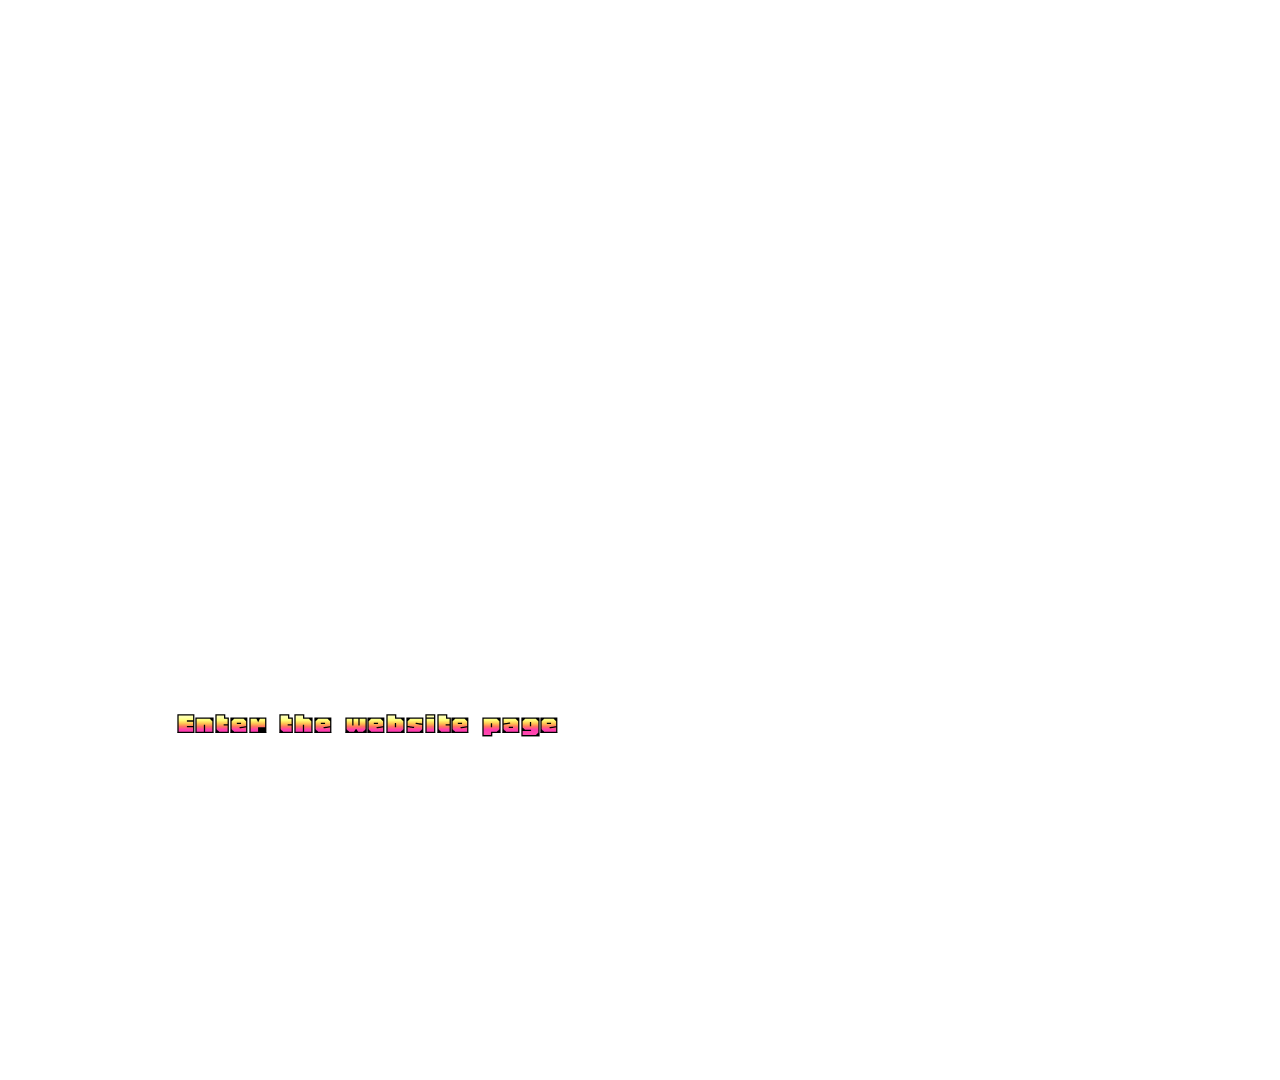
<file: ส่งงานห่อย/loginweb/login2.html>
<!DOCTYPE html>
<html lang="en">
<head>
    <meta charset="UTF-8">
    <meta name="viewport" content="width=device-width, initial-scale=1.0">
    <title>Document</title>
  <link rel="stylesheet" href="style.css">
  <link rel="stylesheet" href="login2.css">
  <link rel="preconnect" href="https://fonts.googleapis.com">
  <link rel="preconnect" href="https://fonts.gstatic.com" crossorigin>
  <link href="https://fonts.googleapis.com/css2?family=Honk&display=swap" rel="stylesheet">
  

</head>
<body>
    <div class="xx cc">
        <div class="navBar">
          <div class="logo">
            <a href="#">
              <i class="fas fa-suitcase-rolling"></i>
            </a>
          </div>

        </div>

  <div class="content">
    <div class="phuket" style="width:50%;">
      <div class="tnx">
    <center><div class="card" style="width:300%;">
      <a href="index.html" target="_blank">
        <div class="box10">
          <h2>Enter the website page</h2>
        </div>
      </a>
     
    </center>
      <!--       <div class="box2">
        <h2>Island</h2>
      </div>
      <div class="box3">
        <h2>Mountain</h2>
      </div>
      <div class="box4">
        <h2>Scenery</h2>
      </div> -->
    </div>
  </div>

</div>
</body>
</html>
</file>
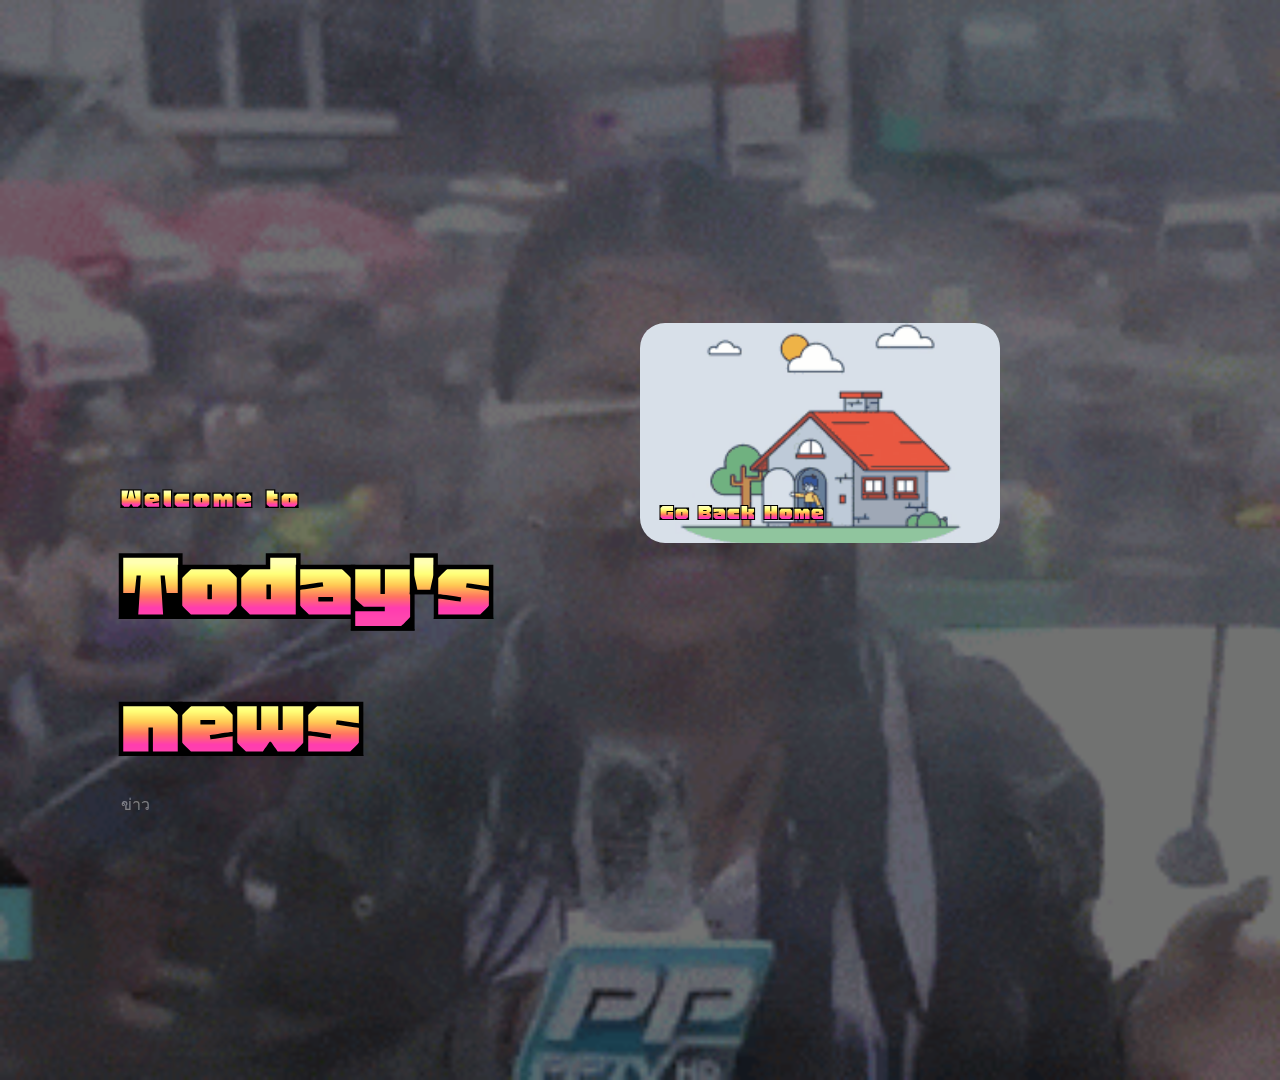
<file: ส่งงานห่อย/loginweb/New.html>
<!DOCTYPE html>
<html lang="en">
<head>
    <meta charset="UTF-8">
    <meta name="viewport" content="width=device-width, initial-scale=1.0">
    <title>Document</title>
  <link rel="stylesheet" href="style.css">
  <link rel="stylesheet" href="newbackgord.css">
  <link rel="preconnect" href="https://fonts.googleapis.com">
  <link rel="preconnect" href="https://fonts.gstatic.com" crossorigin>
  <link href="https://fonts.googleapis.com/css2?family=Honk&display=swap" rel="stylesheet">
  

</head>
<body>
    <div class="bb bf">
        <div class="navBar">
          <div class="logo">
            <a href="#">
              <i class="fas fa-suitcase-rolling"></i>
            </a>
          </div>

        </div>

  <div class="content">
    <div class="phuket" style="width:50%;">
      <div class="tnx">
        <h2><i class="fas fa-map-marker-alt"></i>Welcome to</h2>
      </div>
      <div class="txt">
        <h1>Today's news</h1>
      </div>
      <p>ข่าว</p>
    </div>
    <div class="card" style="width:50%;">
      <a href="index.html" target="_blank">
        <div class="box6">
          <h2>Go Back Home</h2>
        </div>
      </a>

      <iframe width="400" height="315" src="https://www.youtube.com/embed/1LgEDcJho3A?si=D0tfoNUGgUzjQb4D" title="YouTube video player" frameborder="0" allow="accelerometer; autoplay; clipboard-write; encrypted-media; gyroscope; picture-in-picture; web-share" allowfullscreen></iframe>
      
      <iframe width="400" height="315" src="https://www.youtube.com/embed/16G938iPMIk?si=RClatUfN0uVhQ4bJ" title="YouTube video player" frameborder="0" allow="accelerometer; autoplay; clipboard-write; encrypted-media; gyroscope; picture-in-picture; web-share" allowfullscreen></iframe>
      
      <iframe width="400" height="315" src="https://www.youtube.com/embed/I_XRhwQx-vY?si=sNVw0nG8P4xDf8qK" title="YouTube video player" frameborder="0" allow="accelerometer; autoplay; clipboard-write; encrypted-media; gyroscope; picture-in-picture; web-share" allowfullscreen></iframe>
      
      
      <!--       <div class="box2">
        <h2>Island</h2>
      </div>
      <div class="box3">
        <h2>Mountain</h2>
      </div>
      <div class="box4">
        <h2>Scenery</h2>
      </div> -->
    </div>
  </div>

</div>
</body>
</html>
</file>
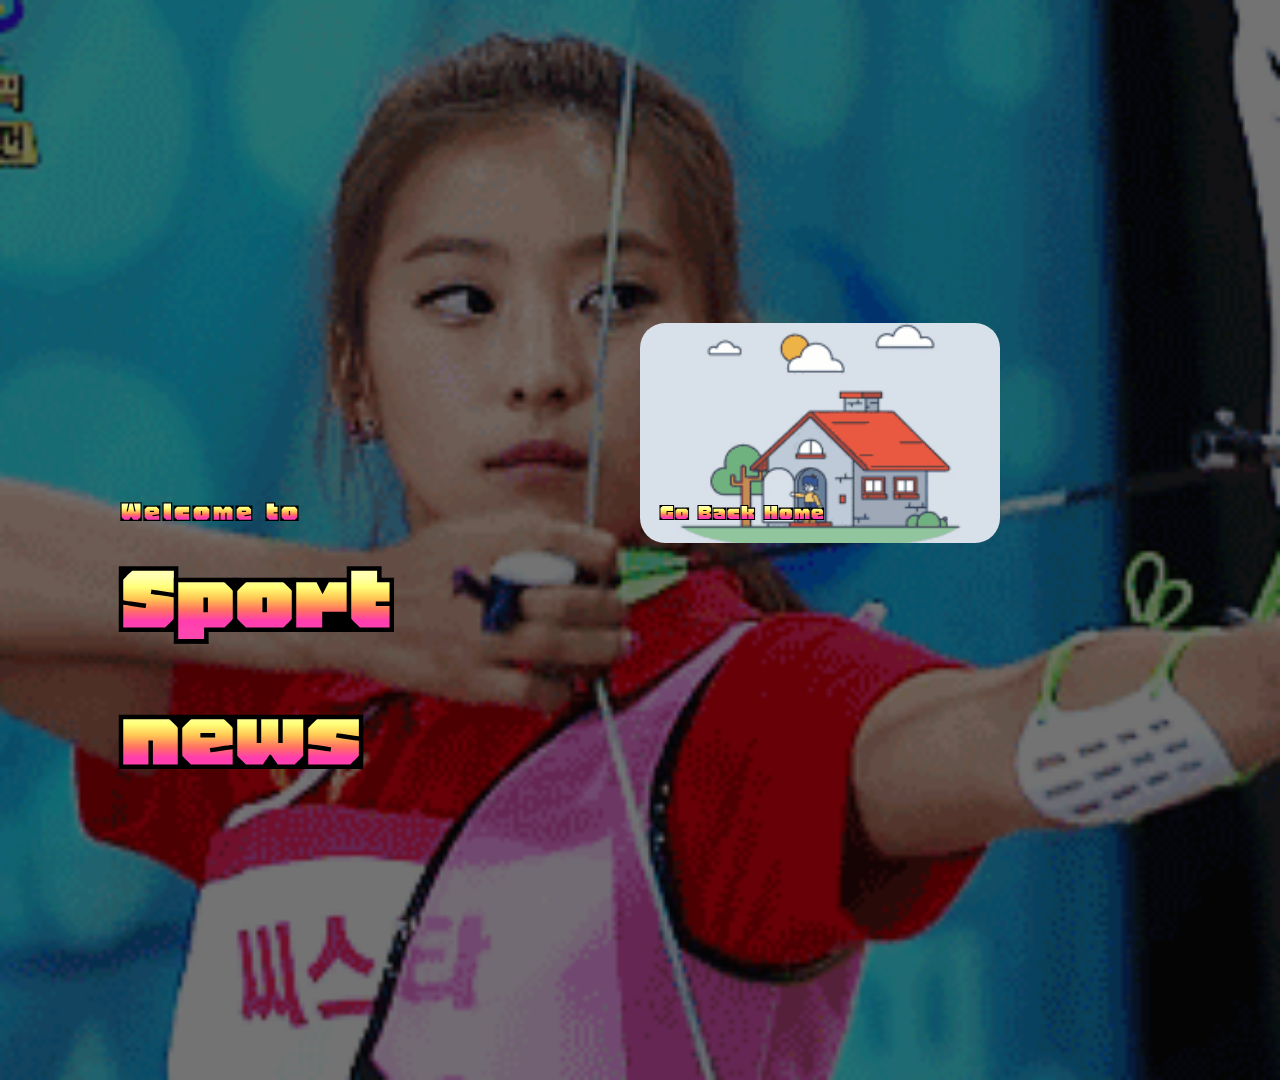
<file: ส่งงานห่อย/loginweb/Sport.html>
<!DOCTYPE html>
<html lang="en">
<head>
    <meta charset="UTF-8">
    <meta name="viewport" content="width=device-width, initial-scale=1.0">
    <title>Document</title>
  <link rel="stylesheet" href="style.css">
  <link rel="stylesheet" href="Sportbackgourd.css">
  <link rel="preconnect" href="https://fonts.googleapis.com">
  <link rel="preconnect" href="https://fonts.gstatic.com" crossorigin>
  <link href="https://fonts.googleapis.com/css2?family=Honk&display=swap" rel="stylesheet">
  

</head>
<body>
    <div class="AA yg">
        <div class="navBar">
          <div class="logo">
            <a href="#">
              <i class="fas fa-suitcase-rolling"></i>
            </a>
          </div>

        </div>

  <div class="content">
    <div class="phuket" style="width:50%;">
      <div class="tnx">
        <h2><i class="fas fa-map-marker-alt"></i>Welcome to</h2>
      </div>
      <div class="txt">
        <h1>Sport news</h1>
      </div>
      <p></p>
    </div>
    <div class="card" style="width:50%;">
      <a href="index.html" target="_blank">
        <div class="box6">
          <h2>Go Back Home</h2>
        </div>
      </a>
 
      <iframe width="400" height="315" src="https://www.youtube.com/embed/8S4FLINe8W0?si=TNU7eLktybWKIMJc" title="YouTube video player" frameborder="0" allow="accelerometer; autoplay; clipboard-write; encrypted-media; gyroscope; picture-in-picture; web-share" allowfullscreen></iframe>
      <iframe width="400" height="315" src="https://www.youtube.com/embed/jggS9wRrUZw?si=NTddUPkoT4Trma16" title="YouTube video player" frameborder="0" allow="accelerometer; autoplay; clipboard-write; encrypted-media; gyroscope; picture-in-picture; web-share" allowfullscreen></iframe>
      <iframe width="400" height="315" src="https://www.youtube.com/embed/YEft2KLSD6s?si=bMiLi-2cB4UH6d3u" title="YouTube video player" frameborder="0" allow="accelerometer; autoplay; clipboard-write; encrypted-media; gyroscope; picture-in-picture; web-share" allowfullscreen></iframe>
    </div>
  </div>

</div>
</body>
</html>
</file>
<file: ส่งงานห่อย/loginweb/style.css>
* {
    margin: 0;
    padding: 0;
    box-sizing: border-box;
    font-family: arial;
  }
  * a {
    text-decoration: none;
  }
  * li {
    list-style: none;
  }
  .container {
    min-height: 120vh;
    padding-bottom: 50px;
    margin: 0 auto;
    position: relative;
  }
  .bg {
    position: relative;
    width: 100%;
    height: 100%;
  }
  .bg::after {
    content: "";
    top: 0;
    left: 0;
    width: 100%;
    height: 100%;
    position: absolute;
    z-index: -1;
    filter: brightness(45%);
    background-image: url("back.gif");
    background-image: url("1003_18021617013783_85.gif");
    background-size: cover;
    background-position: center;
  }
  .navBar {
    display: flex;
    width: 85%;
    justify-content: space-between;
    margin: 0 auto;
    align-items: center;
    height: 15vh;
  }
  .navBar ul {
    display: flex;
    align-items: center;
  }
  .navBar ul li {
    padding: 0 25px;
  }
  .navBar ul li a {
    font-size: 1rem;
    color: #fff;
    font-weight: 400;
    letter-spacing: 1.5px;
  }
  .navBar .logo a {
    font-size: 2.3rem;
    color: #fff;
  }
  .content {
    display: flex;
    justify-content: space-between;
    align-items: center;
    width: 85%;
    position: absolute;
    top: 60%;
    left: 50%;
    transform: translate(-50%, -50%);
    align-items: center;
  }
  .phuket {
    color: #fff;
    padding: 25px;
  }
  .card {
    display: grid;
    grid-template-columns: auto auto;
    grid-gap: 20px;
  }
  .card h2 {
    color: #fff;
    position: absolute;
    bottom: 15px;
    left: 20px;
    font-size: 1.6rem;
    letter-spacing: 1px;
    font-family: 'Honk', system-ui;
  }
  .card .box1,
  .box2,
  .box3,
  .box5,
  .box6,
  .box7,
  .box8,
  .box9,
  .box10,
  .box11,
  .box4 {
    width: 90%;
    height: 220px;
    background-position: center;
    background-size: cover;
    position: relative;
    border-radius: 25px;
    cursor: pointer;
  }
  .box1 {
    background-image: url("ccd524013eb3e288e92c25d9ca73c6bc.gif");
  }
  .box2 {
    background-image: url("tenor.gif");
  }
  .box3 {
    background-image: url("https://i.pinimg.com/originals/2a/53/57/2a5357a43b2db99a4d9e5c386fc86c7d.gif");
  }
  .box4 {
    background-image: url("https://media.tenor.com/yFyeffbw0fkAAAAM/street-food.gif");
  }
  .box5 {
    background-image: url("heyai.gif");
  }
  .box6 {
    background-image: url("stay-home-pull.gif");
  }
  .box7 {
    background-image: url("https://www.game-ded.com/wordpress/wp-content/uploads/2023/10/luna_gif02.gif");
  }
  .box8 {
    background-image: url("https://www.game-ded.com/wordpress/wp-content/uploads/2023/10/DV1.jpg");
  }
  .box9 {
    background-image: url("https://www.game-ded.com/wordpress/wp-content/uploads/2023/10/2ndWave5.jpg");
  }
  .box10 {
    background-image: url("https://i.pinimg.com/originals/c7/60/f7/c760f7021bd88f12c717d5f8cd4b9006.gif");
  }
  .box11 {
    background-image: url("text.gif");
  }

  .phuket h2 {
    font-size: 2rem;
    letter-spacing: 2.8px;
    font-family: 'Honk', system-ui;
  }
  .text {
    display: flex;
    justify-content: flex-start;
    align-items: center;
  }
  .txt h1 {
    font-size: 7rem;
    font-family: 'Honk', system-ui;
  }
  .phuket p {
    opacity: 0.4;
  }
  .tnx h2 i {
    color: #fd7e13;
  }
  .card div {
    transition: 0.5s;
  }
  .card div:hover {
    transition: 0.3s;
    transform: translateY(-10px);
    box-shadow: 0 19px 38px rgba(0, 0, 0, 0.3), 0 15px 12px rgba(0, 0, 0, 0.22);
  }
</file>
<file: ส่งงานห่อย/loginweb/login2.css>
.xx {
    min-height: 120vh;
    padding-bottom: 50px;
    margin: 0 auto;
    position: relative;
  }
  .cc {
    position: relative;
    width: 100%;
    height: 100%;
  }
  .cc::after {
    content: "";
    top: 0;
    left: 0;
    width: 100%;
    height: 100%;
    position: absolute;
    z-index: -1;
    filter: brightness(45%);
    background-image: url("back.gif");
    background-image: url("https://www.icegif.com/wp-content/uploads/2023/04/icegif-622.gif");
    background-size: cover;
    background-position: center;
  }
</file>
<file: ส่งงานห่อย/loginweb/newbackgord.css>
.bb {
    min-height: 120vh;
    padding-bottom: 50px;
    margin: 0 auto;
    position: relative;
  }
  .bf {
    position: relative;
    width: 100%;
    height: 100%;
  }
  .bf::after {
    content: "";
    top: 0;
    left: 0;
    width: 100%;
    height: 100%;
    position: absolute;
    z-index: -1;
    filter: brightness(45%);
    background-image: url("back.gif");
    background-image: url("newbg.gif");
    background-size: cover;
    background-position: center;
  }
</file>
<file: ส่งงานห่อย/loginweb/Sportbackgourd.css>
.AA {
    min-height: 120vh;
    padding-bottom: 50px;
    margin: 0 auto;
    position: relative;
  }
  .yg {
    position: relative;
    width: 100%;
    height: 100%;
  }
  .yg::after {
    content: "";
    top: 0;
    left: 0;
    width: 100%;
    height: 100%;
    position: absolute;
    z-index: -1;
    filter: brightness(45%);
    background-image: url("back.gif");
    background-image: url("DDD.gif");
    background-size: cover;
    background-position: center;
  }
</file>
